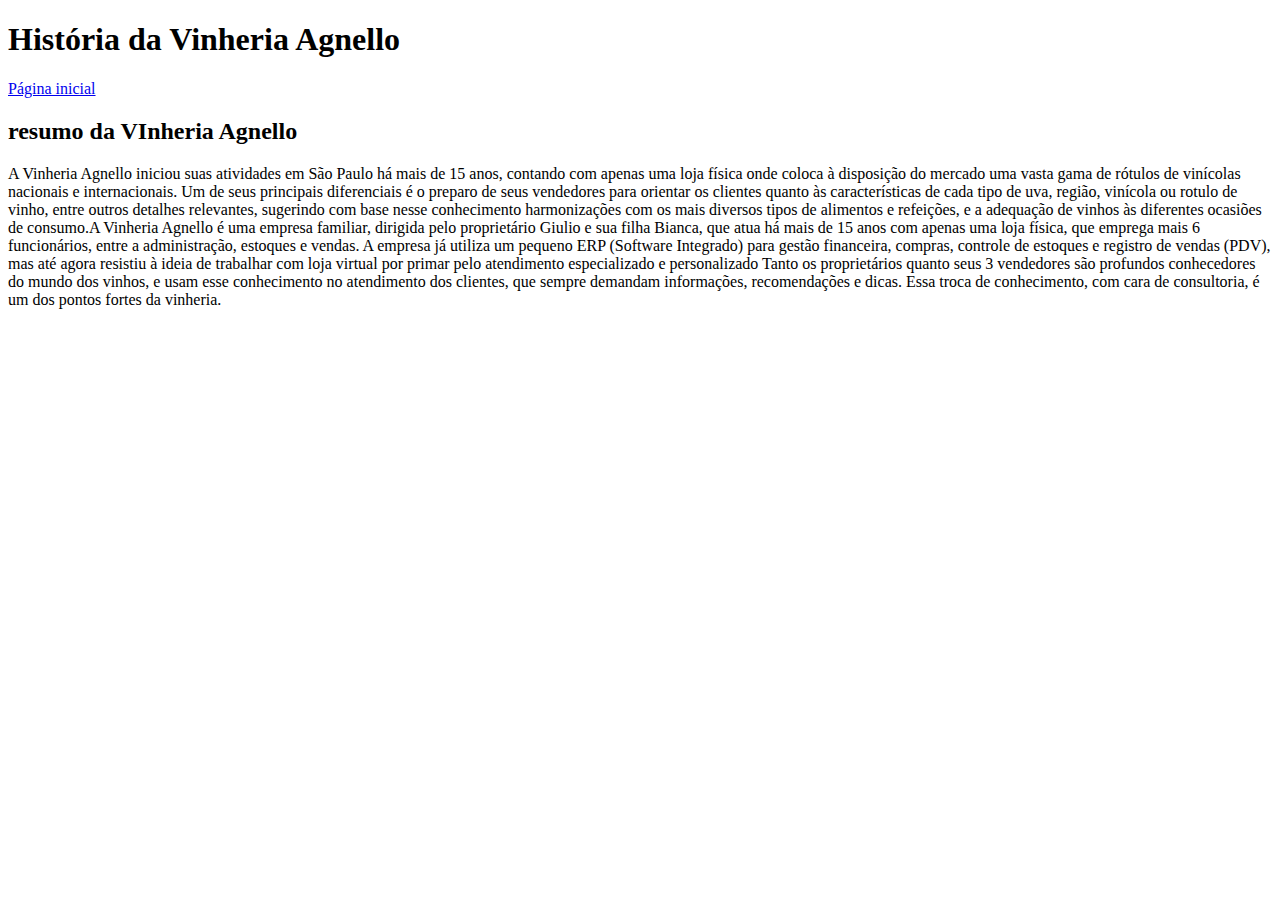
<file: pages/pagina1.html>
<!DOCTYPE html>
<html lang="pt-Br">
<head>
    <meta charset="UTF-8">
    <meta name="viewport" content="width=device-width, initial-scale=1.0">
    <title>História</title>
</head>
<body>
    <h1>História da Vinheria Agnello</h1>
    <a href="index.html" title="Ir para pagina inicial">Página inicial</a>
    <h2>resumo da VInheria Agnello</h2>
    <p>A Vinheria Agnello iniciou suas atividades em São Paulo há mais de 15 anos, contando com apenas uma loja física onde coloca à disposição do mercado uma vasta gama de rótulos de vinícolas nacionais e internacionais.
    Um de seus principais diferenciais é o preparo de seus vendedores para orientar os clientes quanto às características de cada tipo de uva, região, vinícola ou rotulo de vinho, entre outros detalhes relevantes, sugerindo com base nesse conhecimento harmonizações com os mais diversos tipos de alimentos e refeições, e a adequação de vinhos às diferentes ocasiões de consumo.A Vinheria Agnello é uma empresa familiar, dirigida pelo proprietário Giulio e sua filha Bianca, que atua há mais de 15 anos com apenas uma loja física, que emprega mais 6 funcionários, entre a administração, estoques e vendas.
    A empresa já utiliza um pequeno ERP (Software Integrado) para gestão financeira, compras, controle de estoques e registro de vendas (PDV), mas até agora resistiu à ideia de trabalhar com loja virtual por primar pelo atendimento especializado e personalizado
    Tanto os proprietários quanto seus 3 vendedores são profundos conhecedores do mundo dos vinhos, e usam esse conhecimento no atendimento dos clientes, que sempre demandam informações, recomendações e dicas. Essa troca de conhecimento, com cara de consultoria, é um dos pontos fortes da vinheria.</p>
    <iframe width="853" height="480" src="https://www.youtube.com/embed/7U4XBZzRKqY" title="Vinheria Agnello" frameborder="0" allow="accelerometer; autoplay; clipboard-write; encrypted-media; gyroscope; picture-in-picture; web-share" referrerpolicy="strict-origin-when-cross-origin" allowfullscreen></iframe>
</body>
</html>
</file>
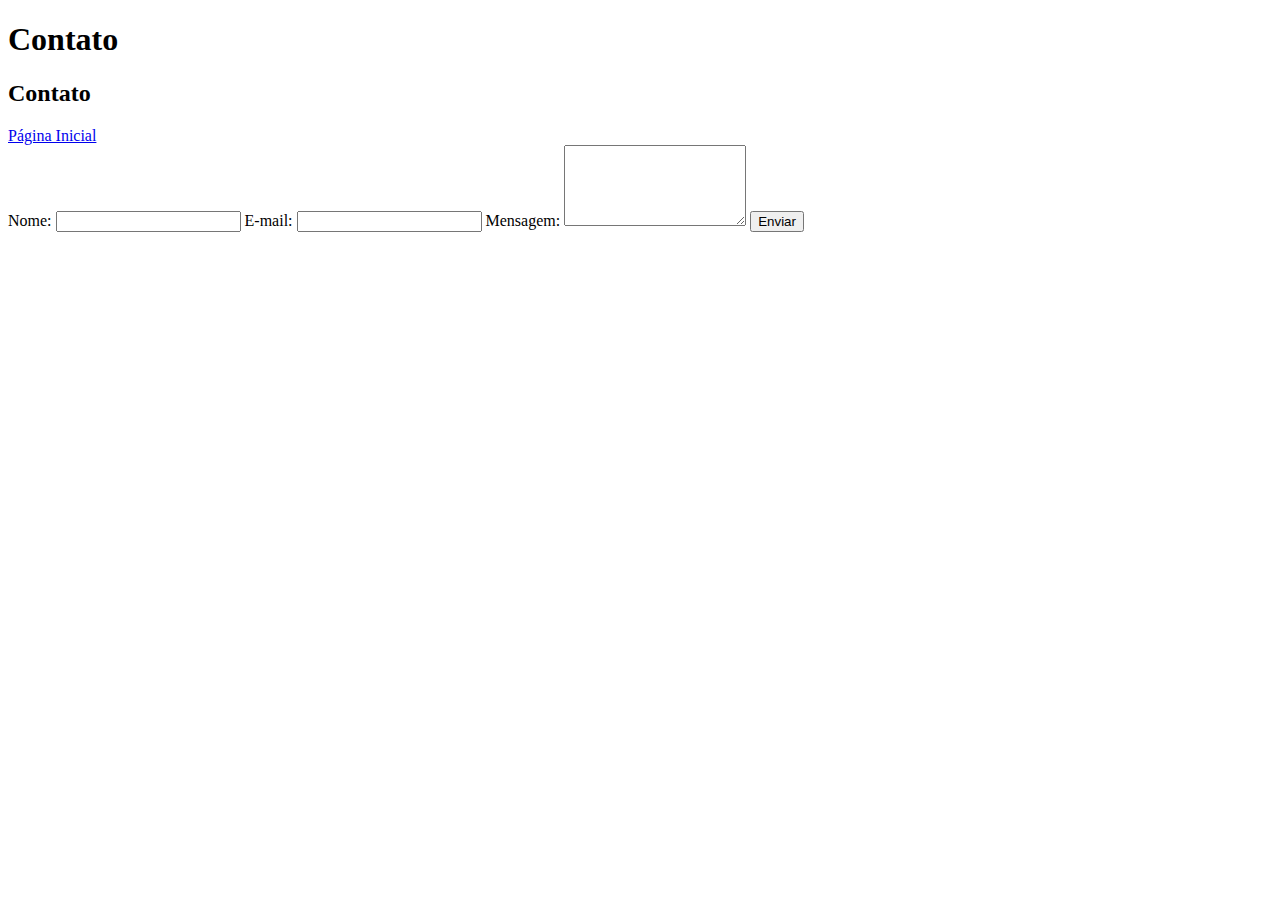
<file: pages/pagina4.html>
<!DOCTYPE html>
<html lang="pt-Br">
<head>
    <meta charset="UTF-8">
    <meta name="viewport" content="width=device-width, initial-scale=1.0">
    <title>Contato</title>
</head>
<body>
    <h1>Contato</h1>
       <section id="contato">
        <h2>Contato</h2>
        <a href="index.html" title="Ir para página inicial">Página Inicial</a>
        <form>
            <label for="nome">Nome:</label>
            <input type="text" id="nome" name="nome" required>
            <label for="email">E-mail:</label>
            <input type="email" id="email" name="email" required>

            <label for="mensagem">Mensagem:</label>
            <textarea id="mensagem" name="mensagem" rows="5" required></textarea>

            <button type="submit">Enviar</button>
        </form>
    </section>
</body>
</html>
</file>
